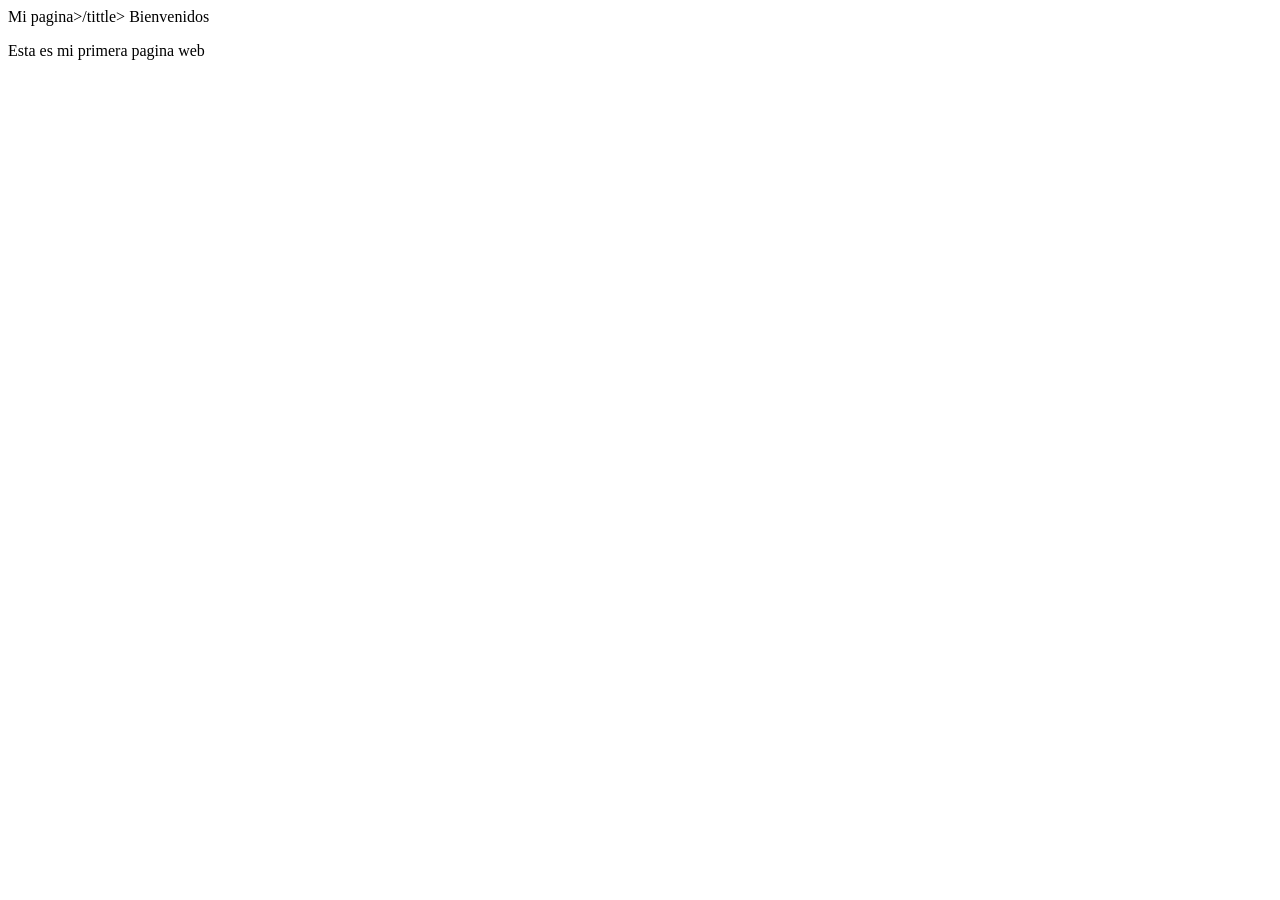
<file: static/css/index.html>
<html lang=""
<head>
    <meta charset="UTF-8">
    <meta name="vieport" conten="width=device-width. initial-scale=1.0">
    <tittle>Mi pagina>/tittle>


    </head>
 <body>
    <hi>Bienvenidos</h1>
    <p>Esta es mi primera pagina web</p>
    
    </body>
    </html>
</file>
